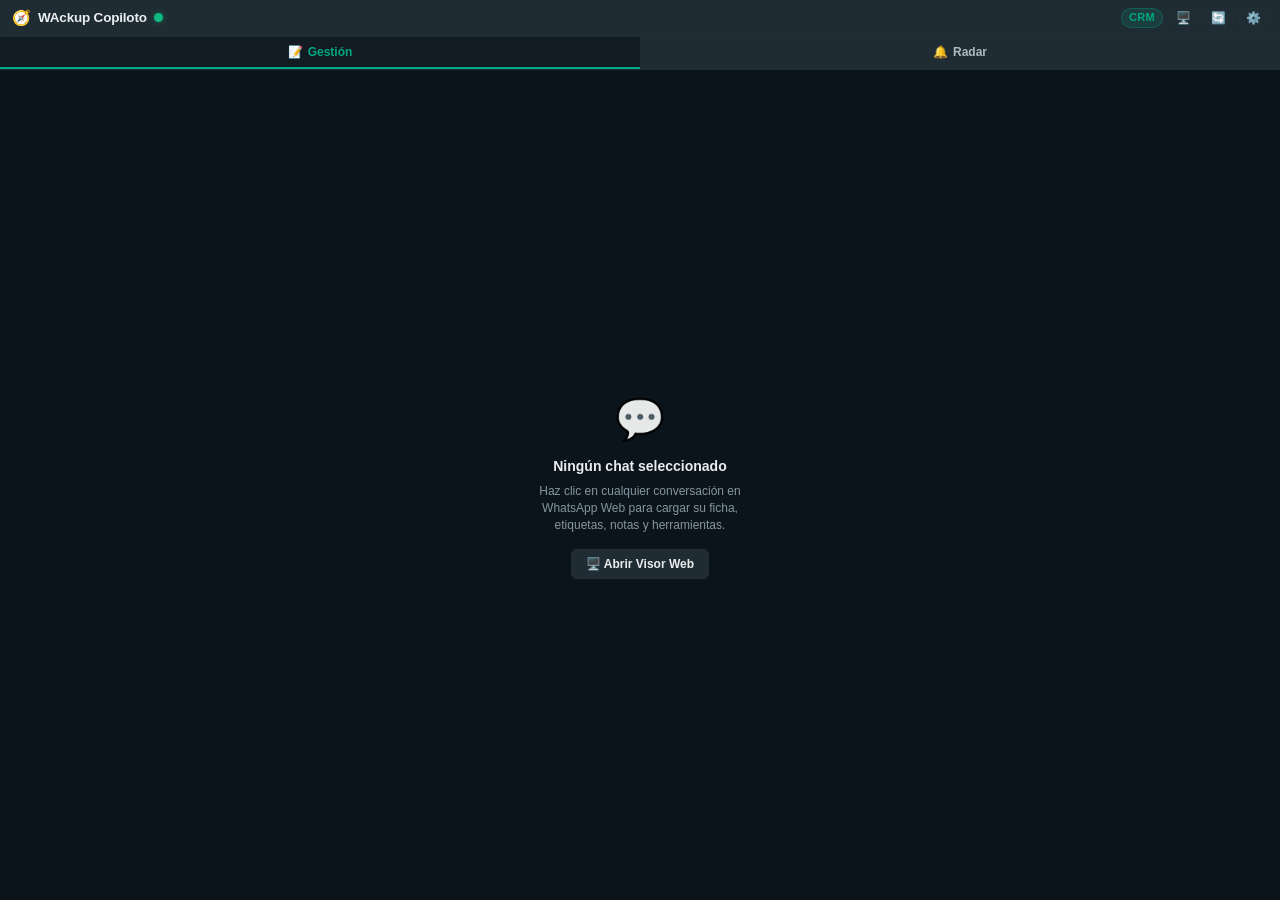
<file: extension/sidepanel/sidepanel.html>
<!DOCTYPE html>
<html lang="es">
<head>
  <meta charset="utf-8">
  <meta name="viewport" content="width=device-width, initial-scale=1.0">
  <title>WAckup Copiloto</title>
  <link rel="stylesheet" href="sidepanel.css">
</head>
<body>
  <!-- CABECERA FIJA SUPERIOR COMPACTA -->
  <header class="app-header">
    <div class="header-main-row">
      <div class="brand">
        <span class="brand-icon">🧭</span>
        <span class="brand-title">WAckup Copiloto</span>
        <span id="header-status-dot" class="status-dot ready" title="Estado: Conectando..."></span>
      </div>
      <div class="header-actions">
        <span id="profile-badge" class="badge-profile copilot-mini-pill" title="Perfil activo (configurable desde el Panel de Control en el Visor Web)" style="cursor: default;">CRM</span>
        <button id="btn-open-viewer" class="btn-icon" title="Abrir Visor Web WAckup en el navegador">🖥️</button>
        <button id="btn-update-ext" class="btn-icon btn-update" style="display:none;" title="Actualizar extensión">🔄 Actualizar</button>
        <button id="btn-sync-recent" class="btn-icon" title="Sincronizar novedades (Shift+clic: historial completo)">🔄</button>
        <button id="btn-toggle-settings" class="btn-icon" title="Configuración del Servidor">⚙️</button>
      </div>
    </div>
  </header>

  <!-- PANEL FLOTANTE DE CONFIGURACIÓN DEL SERVIDOR -->
  <div id="settings-backdrop" class="settings-backdrop" style="display:none;"></div>
  <div id="settings-panel" class="settings-drawer" style="display:none;">
    <div class="settings-drawer-header">
      <span class="settings-drawer-title">⚙️ Configuración del Servidor</span>
      <button id="btn-close-settings" class="btn-close-settings" title="Cerrar">✕</button>
    </div>
    <div class="settings-drawer-body">
      <!-- PASO 1: CONEXIÓN AL SERVIDOR Y PIN -->
      <div class="form-group mb-2">
        <label for="cfg-server-url">URL del Servidor (Local o IP LAN):</label>
        <input type="text" id="cfg-server-url" class="form-control" placeholder="http://127.0.0.1:8080">
      </div>
      <div class="form-group mb-2">
        <label for="cfg-office-pin">PIN de Oficina (para Modo LAN):</label>
        <input type="password" id="cfg-office-pin" class="form-control" placeholder="PIN de 6 dígitos">
      </div>
      <div class="form-group mb-2">
        <button type="button" id="btn-check-server" class="btn-secondary full-width" style="padding: 6px 12px; font-size: 12.5px;">
          🔌 Conectar y Cargar Operadores
        </button>
      </div>
      <div id="cfg-feedback" class="status-hint mt-1 text-center" style="display:none;"></div>

      <!-- PASO 2: ASIGNACIÓN DE OPERADOR (visible sólo tras conectar con éxito) -->
      <div id="cfg-operator-section" class="form-group mb-2" style="display: none;">
        <label for="cfg-operator-select">Operador de esta PC:</label>
        <select id="cfg-operator-select" class="form-control">
          <option value="">-- Selecciona tu nombre --</option>
        </select>
        <div id="cfg-operator-status-box" class="cfg-status-box mt-1" style="display: none;">
          <div id="cfg-operator-status-msg" class="cfg-status-msg"></div>
          <button type="button" id="btn-kick-operator" class="btn-link-action" style="display: none;">
            ⚠️ Liberar sesión anterior de este operador
          </button>
        </div>
        <button id="btn-save-cfg" class="btn-primary full-width" disabled style="display: none; margin-top: 8px;">
          💾 Guardar y Conectar
        </button>
      </div>

      <!-- HERRAMIENTAS ADICIONALES (visible sólo si la conexión ya está guardada y activa) -->
      <div id="cfg-extra-tools" class="settings-actions mt-2" style="display: none; border-top: 1px solid var(--border); padding-top: 10px;">
        <button type="button" id="btn-open-viewer-cfg" class="btn-secondary full-width">🖥️ Abrir Visor Web</button>
        <button id="btn-sync-all-full" class="btn-secondary full-width" style="margin-top: 6px;">📥 Sincronizar Historial Completo</button>
      </div>
    </div>
  </div>

  <!-- VISTA DE NUEVA CUENTA DETECTADA (CONFIRMACIÓN DE PERFIL) -->
  <div id="view-account-prompt" class="backup-only-view" style="display: none;">
    <div class="backup-card">
      <div class="backup-icon">🆕</div>
      <h3>Nueva cuenta detectada</h3>
      <div id="prompt-account-label" class="account-pill">Cuenta de WhatsApp</div>
      <p>Se detectó una cuenta de WhatsApp Web que aún no tiene un perfil de backup en WAckup. ¿Deseas crear un perfil de backup nuevo para esta cuenta?</p>
      <div class="account-decision-actions">
        <button type="button" id="btn-create-account-profile" class="btn-primary full-width">✅ Sí, crear perfil y comenzar copia</button>
        <button type="button" id="btn-decline-account-profile" class="btn-secondary full-width">✕ No, no hacer copia de esta cuenta</button>
      </div>
    </div>
  </div>

  <!-- VISTA CUANDO EL USUARIO ELIGIÓ NO HACER COPIA DE ESTA CUENTA -->
  <div id="view-account-declined" class="backup-only-view" style="display: none;">
    <div class="backup-card">
      <div class="backup-icon">⏸️</div>
      <h3>No se está haciendo copia de esta cuenta</h3>
      <div id="declined-account-label" class="account-pill">Cuenta de WhatsApp</div>
      <p>Elegiste no respaldar esta cuenta de WhatsApp Web. Ningún mensaje ni contacto se está guardando localmente.</p>
      <div class="account-decision-actions">
        <button type="button" id="btn-start-account-backup" class="btn-primary full-width">▶️ Comenzar a realizar copia</button>
      </div>
    </div>
  </div>

  <!-- VISTA EN CASO DE MODO SOLO RESPALDO -->
  <div id="view-backup-only" class="backup-only-view" style="display: none;">
    <div class="backup-card">
      <div class="backup-icon">🛡️</div>
      <h3>Modo Solo Respaldo</h3>
      <p>Este espacio de trabajo está configurado en modo pasivo de solo respaldo. Los mensajes y contactos se sincronizan continuamente en tu base de datos SQLite local sin herramientas CRM activas.</p>
      <div class="backup-actions">
        <button id="btn-backup-manual" class="btn-primary">Sincronizar Ahora</button>
      </div>
    </div>
  </div>

  <!-- VISTA PRINCIPAL CON PESTAÑAS (CRM) -->
  <main id="view-crm" class="crm-view">
    <!-- PESTAÑAS SUPERIORES FIJAS -->
    <nav class="nav-tabs">
      <button class="tab-btn active" data-tab="tab-management">
        <span>📝</span> Gestión
      </button>
      <button class="tab-btn" data-tab="tab-radar">
        <span>🔔</span> Radar <span id="radar-count-badge" class="tab-badge" style="display:none;">0</span>
      </button>
    </nav>

    <!-- CONTENEDOR DE PESTAÑAS -->
    <div id="tabs-container" class="tabs-content">
      
      <!-- PESTAÑA 1: GESTIÓN -->
      <section id="tab-management" class="tab-pane active">
        <!-- AVISO DE CHAT NO SELECCIONADO -->
        <div id="no-chat-notice" class="empty-notice" style="display:flex;">
          <div class="notice-icon">💬</div>
          <div class="notice-title">Ningún chat seleccionado</div>
          <div class="notice-desc">Haz clic en cualquier conversación en WhatsApp Web para cargar su ficha, etiquetas, notas y herramientas.</div>
          <div style="margin-top: 14px;">
            <button type="button" id="btn-open-viewer-empty" class="btn-secondary" style="font-size: 12px; padding: 7px 14px;">
              🖥️ Abrir Visor Web
            </button>
          </div>
        </div>

        <div id="management-chat-content" class="management-chat-content" style="display:none;">
        <!-- Alerta de Semáforo Anti-Colisión -->
        <div id="presence-banner" class="presence-alert" style="display:none;">
          <span>👁️</span> <span id="presence-text"><b>Ana</b> está viendo este chat ahora</span>
        </div>

        <!-- Aviso de Contacto Excluido del Radar (solo visible si está ignorado) -->
        <div id="radar-ignored-banner" class="radar-ignored-banner" style="display:none;">
          <span>🔕 Excluido del Radar</span>
          <button id="btn-reactivate-radar" class="btn-reactivate-radar" type="button" title="Volver a incluir este contacto en el Radar">Reactivar</button>
        </div>

        <!-- Tarjeta de Contacto Activo (Diseño Compacto con Etiquetas en Línea) -->
        <div class="contact-header-card">
          <div class="contact-row-top">
            <span id="contact-type-icon" class="contact-type-icon" title="Contacto">👤</span>
            <div id="contact-name" class="contact-title" title="Nombre del contacto">Cargando contacto...</div>
            <button id="btn-take-case" class="btn-res-action btn-take-case" type="button" title="Tomar este caso para mí" style="display:none; margin-left: auto; padding: 2px 7px; font-size: 11px;">🙋‍♂️ Tomar</button>
            <button id="btn-toggle-chat-search" class="btn-res-action" type="button" title="Buscar en este chat" style="padding: 2px 7px; font-size: 11px;">🔍</button>
            <button id="btn-open-viewer-chat" class="btn-res-action" type="button" title="Ver esta conversación completa en el Visor Web" style="padding: 2px 7px; font-size: 11px;">↗ Visor</button>
            <span id="contact-sla" class="sla-badge" style="display:none;" title="Tiempo promedio de respuesta (SLA)">-</span>
          </div>
          <div class="contact-row-bottom">
            <button id="contact-phone" class="contact-phone-btn" type="button" title="Clic para copiar teléfono">
              <span id="contact-phone-text">--</span>
              <span class="copy-icon">📋</span>
            </button>
            <div class="assigned-wrapper" title="Operador asignado">
              <label for="select-assigned-to" class="assigned-label">👤</label>
              <select id="select-assigned-to" class="select-sm">
                <option value="">Sin asignar</option>
              </select>
            </div>
          </div>
          <div class="contact-tags-row" style="margin-top: 8px; display: flex; align-items: center; gap: 6px; flex-wrap: wrap;">
            <span style="font-size: 11px; font-weight: 600; color: var(--text-muted);">🏷️</span>
            <div id="tags-list" class="tags-container" style="display: inline-flex; gap: 4px; flex-wrap: wrap; align-items: center;">
              <span class="empty-subtext">Sin etiquetas</span>
            </div>
            <button id="btn-add-tag" class="btn-res-action" type="button" style="font-size: 11px; padding: 1px 6px;">+ Etiqueta</button>
          </div>
          <div id="ficha-radar-actions" class="ficha-radar-actions" style="display: none;">
            <button id="btn-ficha-radar-dismiss" class="btn-ficha-radar" type="button" title="Quitar del Radar (No requiere respuesta)">✓ No req. resp.</button>
            <button id="btn-ficha-radar-ignore" class="btn-ficha-radar subtle" type="button" title="Excluir permanentemente este contacto del Radar (Personal / Proveedor)">🔕 Silenciar Radar</button>
            <span id="ficha-radar-locked" class="ficha-radar-locked" style="display: none;">🔒 Asignado a otro operador</span>
          </div>
        </div>

        <!-- Módulo de Soporte / Tickets (condicional) -->
        <div id="sec-support-ticket" class="section-card">
          <div class="card-title">🎧 Estado de Ticket</div>
          <div class="copilot-pill-group ticket-status-group">
            <button class="copilot-pill-btn btn-ticket" data-status="open" type="button">🟢 Abierto</button>
            <button class="copilot-pill-btn btn-ticket" data-status="pending" type="button">🟡 En Espera</button>
            <button class="copilot-pill-btn btn-ticket" data-status="resolved" type="button">⚪ Resuelto</button>
            <button class="copilot-pill-btn btn-ticket" data-status="none" title="Limpiar estado" type="button">✕</button>
          </div>
          <div style="margin-top: 8px; font-size: 11px; font-weight: 600; color: var(--text-muted); text-transform: uppercase;">Prioridad de Atención</div>
          <div class="copilot-pill-group ticket-priority-group" style="margin-top: 4px;">
            <button class="copilot-pill-btn btn-ticket-priority" data-priority="0" type="button">Normal</button>
            <button class="copilot-pill-btn btn-ticket-priority" data-priority="1" type="button">🟠 Alta</button>
            <button class="copilot-pill-btn btn-ticket-priority" data-priority="2" type="button">🔥 Urgente</button>
          </div>
          <div style="margin-top: 10px; font-size: 11px; font-weight: 600; color: var(--text-muted); text-transform: uppercase;">⏰ Recordatorio de seguimiento</div>
          <div style="display: flex; gap: 6px; align-items: center; margin-top: 4px; flex-wrap: wrap;">
            <button type="button" class="copilot-mini-pill" id="btn-quick-followup-tomorrow">Mañana</button>
            <button type="button" class="copilot-mini-pill" id="btn-quick-followup-3d">+3 días</button>
            <button type="button" class="copilot-mini-pill" id="btn-quick-followup-clear">Limpiar</button>
            <input type="date" id="input-ticket-followup" class="form-control" style="font-size: 11px; padding: 3px 6px; width: auto; flex: 1; min-width: 110px;">
          </div>
        </div>

        <!-- Módulo de Ventas / Embudo Comercial (condicional) -->
        <div id="sec-sales-pipeline" class="section-card">
          <div class="card-title">💼 Embudo Comercial</div>
          <div class="copilot-pill-group" id="sales-stage-pill-group">
            <button type="button" class="copilot-pill-btn btn-sales-stage" data-stage="lead">🎯 Lead</button>
            <button type="button" class="copilot-pill-btn btn-sales-stage" data-stage="quoted">💬 Cotiz.</button>
            <button type="button" class="copilot-pill-btn btn-sales-stage" data-stage="won">🟢 Ganada</button>
            <button type="button" class="copilot-pill-btn btn-sales-stage" data-stage="lost">🔴 Perdida</button>
            <button type="button" class="copilot-pill-btn btn-sales-stage" data-stage="none" title="Limpiar etapa">✕</button>
          </div>
          <select id="select-sales-stage" class="form-control" style="display: none;">
            <option value="none">Sin Etapa Comercial</option>
            <option value="lead">Lead</option>
            <option value="contactado">En Conversación</option>
            <option value="quoted">Presupuesto Enviado</option>
            <option value="negociacion">En Negociación</option>
            <option value="won">Venta Concretada</option>
            <option value="lost">Descartado</option>
          </select>
          <div class="copilot-inputs-row">
            <div class="copilot-field">
              <label for="input-deal-value">Valor Est. ($)</label>
              <input type="number" id="input-deal-value" class="form-control" placeholder="0.00" min="0" step="any">
            </div>
            <div class="copilot-field">
              <label for="input-followup-date">Seguimiento</label>
              <input type="date" id="input-followup-date" class="form-control">
            </div>
          </div>
        </div>

        <!-- Plantillas de Respuesta Rápida (Subida para visibilidad inmediata) -->
        <div class="section-card" id="sec-quick-templates">
          <div class="section-title-row">
            <span class="card-title">⚡ Respuestas Rápidas</span>
            <span class="hint-pill" title="Atajos de teclado Alt+1 a Alt+5 copian las primeras 5 plantillas">Alt+1..5</span>
          </div>
          <input type="text" id="input-filter-templates" class="form-control mb-2" placeholder="Filtrar plantilla o /atajo...">
          <div id="templates-list" class="templates-list">
            <!-- Plantillas dinámicas -->
          </div>
        </div>

        <!-- Notas Privadas y Bitácora de Equipo -->
        <div class="section-card" id="sec-contact-notes">
          <div class="section-title-row">
            <span class="card-title">🔒 Nota Fijada (Resumen)</span>
            <span id="notes-status" class="status-hint">Guardado ✓</span>
          </div>
          <textarea id="contact-notes" class="copilot-textarea" placeholder="Notas permanentes sobre este contacto..." rows="3"></textarea>

          <div class="notes-log-section">
            <div class="log-title">📋 Bitácora de Equipo (Hilo Rápido)</div>
            <input type="text" id="input-new-note-log" class="form-control mb-1" placeholder="Agregar nota de seguimiento... Enter">
            <div id="notes-log-list" class="notes-log-container">
              <!-- Hilo de notas -->
            </div>
          </div>
        </div>

        <!-- Búsqueda FTS5 en la Conversación (Colapsable mediante botón 🔍) -->
        <div id="sec-chat-search" class="section-card" style="display:none;">
          <div class="section-title-row">
            <span class="card-title">🔍 Buscar en este Chat</span>
            <button type="button" class="btn-card-action" onclick="document.getElementById('sec-chat-search').style.display='none'; document.getElementById('btn-toggle-chat-search').classList.remove('active');">Cerrar</button>
          </div>
          <div class="search-input-group">
            <div class="search-field-wrapper">
              <input type="text" id="input-search-chat" class="form-control" placeholder="Buscar mensajes en este chat...">
              <button id="btn-search-clear" class="btn-search-clear" title="Limpiar búsqueda" type="button" style="display:none;">✕</button>
            </div>
            <button id="btn-search-chat" class="btn-search-exec" title="Buscar mensajes [Enter]" type="button">
              <span>🔍</span>
              <span class="btn-search-exec-text">Buscar</span>
            </button>
          </div>
          <div id="search-nav-bar" class="search-nav-bar" style="display: none;">
            <div class="search-nav-info">
              <span class="search-nav-icon">🎯</span>
              <span id="search-nav-count" class="search-nav-count">0 de 0</span>
            </div>
            <div class="search-nav-actions">
              <span id="search-nav-hint" class="search-nav-hint">Shift+Enter / Enter</span>
              <div class="search-nav-btn-group">
                <button id="btn-search-prev" class="btn-nav-search" title="Coincidencia anterior [Shift+Enter]" disabled type="button">▲</button>
                <button id="btn-search-next" class="btn-nav-search" title="Coincidencia siguiente [Enter]" disabled type="button">▼</button>
              </div>
            </div>
          </div>
          <div id="chat-search-results" class="search-results-list"></div>
        </div>
        </div>
      </section>



      <!-- PESTAÑA 3: RADAR -->
      <section id="tab-radar" class="tab-pane">
        <!-- Selector de Filtro de Radar -->
        <div class="radar-toggle-bar">
          <button id="btn-radar-unanswered" class="btn-filter active">
            Pendientes (<span id="count-unanswered">0</span>)
          </button>
          <button id="btn-radar-sales" class="btn-filter">
            Seguimientos (<span id="count-sales">0</span>)
          </button>
          <button id="btn-radar-sort" class="btn-radar-sort" type="button" title="Orden: más antiguos primero (clic para ver más recientes arriba)">
            ⬆️ Antiguos
          </button>
        </div>

        <div id="radar-assign-filter-bar" class="radar-assign-filter">
          <button class="btn-assign-filter active" data-assign="all">Todos</button>
          <button class="btn-assign-filter" data-assign="mine">Mis chats</button>
          <button class="btn-assign-filter" data-assign="unassigned">Sin asignar</button>
        </div>

        <div id="radar-bulk-bar" class="radar-bulk-bar" style="display:none;">
          <button id="btn-radar-bulk-24h" class="btn-radar-bulk" type="button" title="Descartar pendientes con más de 24h (omite chats de otros operadores)">✓ Limpiar &gt;24h</button>
          <button id="btn-radar-bulk-all" class="btn-radar-bulk primary" type="button" title="Marcar todos los pendientes visibles como al día (omite chats de otros operadores)">✓ Todo al día</button>
        </div>

        <!-- Lista de Contactos de Radar -->
        <div id="radar-items-container" class="radar-list">
          <div class="empty-subtext">Cargando radar...</div>
        </div>
      </section>

    </div>
  </main>

  <!-- TOAST DE NOTIFICACIÓN RÁPIDA -->
  <div id="toast-notification" class="toast-popup" style="display:none;"></div>

  <!-- MODAL DIÁLOGO ELEGANTE (PROMPT / CONFIRM / ALERT) -->
  <div id="sp-modal-overlay" class="sp-modal-overlay" style="display:none;">
    <div class="sp-modal-card">
      <div class="sp-modal-header">
        <span id="sp-modal-title" class="sp-modal-title">Título</span>
        <button id="sp-modal-close" class="btn-close-settings" title="Cerrar">✕</button>
      </div>
      <div class="sp-modal-body">
        <p id="sp-modal-message" class="sp-modal-msg"></p>
        <div id="sp-modal-input-group" class="form-group mb-2" style="display:none;">
          <input type="text" id="sp-modal-input" class="form-control" autocomplete="off">
        </div>
        <div id="sp-modal-tag-picker" class="sp-tag-picker" style="display:none;">
          <div class="sp-tag-picker-label">Etiquetas existentes (clic para elegir):</div>
          <div id="sp-modal-tag-list" class="sp-tag-picker-list"></div>
          <button type="button" id="sp-modal-tag-create" class="sp-tag-create-btn" style="display:none;"></button>
        </div>
        <div id="sp-modal-error" class="sp-modal-error" style="display:none;"></div>
      </div>
      <div class="sp-modal-actions">
        <button type="button" id="sp-modal-cancel" class="btn-secondary">Cancelar</button>
        <button type="button" id="sp-modal-confirm" class="btn-primary">Aceptar</button>
      </div>
    </div>
  </div>

  <script src="sidepanel.js"></script>
</body>
</html>
</file>
<file: extension/sidepanel/sidepanel.css>
/* WAckup Copiloto Sidepanel Styles - Unified with Viewer Copilot */
:root {
  color-scheme: dark;
  --bg-main: #0b141a;
  --bg-card: #111b21;
  --bg-card-hover: #202c33;
  --bg-header: #202c33;
  --bg-input: #202c33;
  --bg-surface: #111b21;
  --border: #222d34;
  --border-strong: #2a3942;
  --border-focus: #00a884;
  --text-main: #e9edef;
  --text-primary: #e9edef;
  --text-secondary: #aebac1;
  --text-muted: #8696a0;
  --text-dim: #8696a0;
  --primary: #00a884;
  --primary-hover: #02906f;
  --accent: #00a884;
  --accent-hover: #02906f;
  --success: #10b981;
  --warning: #f59e0b;
  --danger: #ef4444;
  --font-family: -apple-system, BlinkMacSystemFont, "Segoe UI", Roboto, Helvetica, Arial, sans-serif;
}

* {
  box-sizing: border-box;
  margin: 0;
  padding: 0;
}

body {
  font-family: var(--font-family);
  background-color: var(--bg-main);
  color: var(--text-main);
  font-size: 13px;
  line-height: 1.4;
  width: 100vw;
  height: 100vh;
  display: flex;
  flex-direction: column;
  overflow: hidden;
  user-select: none;
}

/* Scrollbars modernos estilo WhatsApp */
::-webkit-scrollbar {
  width: 6px;
  height: 6px;
}
::-webkit-scrollbar-track {
  background: transparent;
}
::-webkit-scrollbar-thumb {
  background: rgba(134, 150, 160, 0.3);
  border-radius: 3px;
}
::-webkit-scrollbar-thumb:hover {
  background: rgba(134, 150, 160, 0.5);
}

/* =========================================================================
   CABECERA FIJA SUPERIOR (COMPACTA)
   ========================================================================= */
.app-header {
  flex-shrink: 0;
  background-color: var(--bg-header);
  border-bottom: 1px solid var(--border);
  padding: 8px 12px;
}

.header-main-row,
.header-top-row {
  display: flex;
  justify-content: space-between;
  align-items: center;
  gap: 8px;
}

.brand {
  display: flex;
  align-items: center;
  gap: 7px;
}

.brand-icon {
  font-size: 15px;
  line-height: 1;
}

.brand-title {
  font-size: 13.5px;
  font-weight: 700;
  color: var(--text-primary);
  letter-spacing: -0.2px;
  user-select: none;
}

.status-dot {
  width: 9px;
  height: 9px;
  border-radius: 50%;
  background-color: var(--text-dim);
  display: inline-block;
  cursor: pointer;
  flex-shrink: 0;
  transition: transform 0.2s, box-shadow 0.25s, background-color 0.25s;
}

.status-dot:hover {
  transform: scale(1.35);
}

/* Verde: Al día, sincronizado o listo */
.status-dot.synced,
.status-dot.ready {
  background-color: #10b981;
  box-shadow: 0 0 6px rgba(16, 185, 129, 0.45);
}

/* Amarillo / Ámbar: Sincronizando o esperando conexión/chat */
.status-dot.syncing,
.status-dot.waiting,
.status-dot.connecting,
.status-dot.unconfirmed {
  background-color: #f59e0b;
  box-shadow: 0 0 6px rgba(245, 158, 11, 0.5);
  animation: pulse-dot 1.2s infinite;
}

/* Rojo: Error de sincronización o servidor desconectado */
.status-dot.error,
.status-dot.offline {
  background-color: #ef4444;
  box-shadow: 0 0 6px rgba(239, 68, 68, 0.5);
}

/* Gris: Cuenta sin copia de seguridad */
.status-dot.declined {
  background-color: #64748b;
  box-shadow: none;
}

@keyframes pulse-dot {
  0% { transform: scale(0.9); opacity: 0.8; }
  50% { transform: scale(1.2); opacity: 1; }
  100% { transform: scale(0.9); opacity: 0.8; }
}

.header-actions {
  display: flex;
  align-items: center;
  gap: 6px;
}

.badge-profile,
.copilot-mini-pill {
  font-size: 11px;
  font-weight: 600;
  padding: 1px 7px;
  border-radius: 10px;
  background: rgba(0, 168, 132, 0.15);
  color: var(--accent);
  border: 1px solid rgba(0, 168, 132, 0.3);
  text-transform: uppercase;
  cursor: pointer;
  user-select: none;
  transition: all 0.2s ease;
  letter-spacing: 0.3px;
  line-height: 1.4;
}

.badge-profile:hover,
.copilot-mini-pill:hover {
  background: rgba(0, 168, 132, 0.28);
  border-color: var(--accent);
}

.btn-icon {
  background: var(--bg-input);
  border: 1px solid var(--border);
  color: var(--text-secondary);
  border-radius: 6px;
  padding: 3px 6px;
  font-size: 12px;
  cursor: pointer;
  transition: all 0.15s;
  display: inline-flex;
  align-items: center;
  justify-content: center;
  line-height: 1;
}
.btn-icon:hover {
  background: var(--bg-card-hover);
  border-color: var(--border-strong);
  color: var(--text-primary);
}
.btn-icon.active {
  background: var(--bg-card-hover);
  border-color: var(--accent);
  color: var(--accent);
}

.btn-update {
  background: #b45309;
  border-color: #f59e0b;
  color: #fff;
  font-weight: 600;
  font-size: 11px;
}
.btn-update:hover {
  background: #d97706;
}

/* =========================================================================
   NAVEGACIÓN POR PESTAÑAS
   ========================================================================= */
.crm-view {
  flex: 1;
  display: flex;
  flex-direction: column;
  overflow: hidden;
}

.nav-tabs {
  flex-shrink: 0;
  display: flex;
  background: var(--bg-header);
  border-bottom: 1px solid var(--border);
}

.tab-btn {
  flex: 1;
  padding: 8px 4px;
  background: transparent;
  border: none;
  border-bottom: 2px solid transparent;
  color: var(--text-secondary);
  font-size: 12px;
  font-weight: 600;
  cursor: pointer;
  display: flex;
  align-items: center;
  justify-content: center;
  gap: 5px;
  transition: all 0.15s;
}

.tab-btn:hover {
  color: var(--text-primary);
  background: var(--bg-card-hover);
}

.tab-btn.active {
  color: var(--accent);
  border-bottom-color: var(--accent);
  background: var(--bg-card);
  font-weight: 700;
}

.tab-badge {
  background: var(--danger);
  color: #fff;
  font-size: 11px;
  padding: 1px 5px;
  border-radius: 10px;
  margin-left: 2px;
}

/* =========================================================================
   CONTENEDOR DE PESTAÑAS (SCROLL)
   ========================================================================= */
.tabs-content {
  flex: 1;
  overflow-y: auto;
  padding: 10px;
  display: flex;
  flex-direction: column;
}

.tab-pane {
  display: none;
  flex-direction: column;
  gap: 10px;
  flex-shrink: 0;
}
.tab-pane.active {
  display: flex;
}

#tab-management.active {
  min-height: 100%;
}

.management-chat-content {
  display: flex;
  flex-direction: column;
  gap: 10px;
}

#tab-radar.active {
  flex: 1;
  min-height: 0;
  display: flex;
  flex-direction: column;
  overflow: hidden;
}

/* =========================================================================
   TARJETAS Y SECCIONES
   ========================================================================= */
.section-card {
  background: var(--bg-card);
  border: 1px solid var(--border);
  border-radius: 10px;
  padding: 10px 12px;
  display: flex;
  flex-direction: column;
  gap: 6px;
}

.section-title-row {
  display: flex;
  justify-content: space-between;
  align-items: center;
  margin-bottom: 2px;
}

.card-title {
  font-size: 11px;
  font-weight: 700;
  color: var(--text-secondary);
  text-transform: uppercase;
  letter-spacing: 0.3px;
  margin-bottom: 0;
}

.status-hint {
  font-size: 11px;
  color: #10b981;
  font-weight: 600;
}

.hint-pill {
  font-size: 11px;
  color: var(--text-muted);
  background: rgba(255, 255, 255, 0.05);
  padding: 2px 6px;
  border-radius: 4px;
}

.empty-subtext {
  font-size: 11.5px;
  color: var(--text-muted);
  font-style: italic;
  padding: 4px 0;
}

/* =========================================================================
   TARJETA DE CONTACTO ACTIVO (COMPACTA)
   ========================================================================= */
.contact-header-card {
  background: var(--bg-card);
  border: 1px solid var(--border);
  border-radius: 10px;
  padding: 10px 12px;
  display: flex;
  flex-direction: column;
  gap: 6px;
}

.contact-row-top {
  display: flex;
  justify-content: space-between;
  align-items: center;
  gap: 6px;
  min-height: 20px;
}

.contact-type-icon {
  font-size: 13.5px;
  line-height: 1;
  flex-shrink: 0;
  user-select: none;
}

.contact-title {
  font-size: 13.5px;
  font-weight: 700;
  color: var(--text-primary);
  overflow: hidden;
  text-overflow: ellipsis;
  white-space: nowrap;
  flex: 1;
  min-width: 0;
}

.sla-badge {
  font-size: 10.5px;
  font-weight: 600;
  background: rgba(0, 168, 132, 0.15);
  border: 1px solid rgba(0, 168, 132, 0.3);
  color: var(--accent);
  padding: 1px 7px;
  border-radius: 10px;
  white-space: nowrap;
  flex-shrink: 0;
  cursor: help;
  line-height: 1.4;
}

.contact-row-bottom {
  display: flex;
  justify-content: space-between;
  align-items: center;
  gap: 8px;
}

.contact-phone-btn {
  display: inline-flex;
  align-items: center;
  gap: 5px;
  font-size: 11.5px;
  font-weight: 600;
  color: var(--accent);
  background: var(--bg-input);
  border: 1px solid var(--border);
  border-radius: 6px;
  padding: 2px 8px;
  cursor: pointer;
  user-select: none;
  transition: all 0.15s ease;
  line-height: 1.3;
}

.contact-phone-btn:hover {
  background: var(--bg-card-hover);
  border-color: var(--accent);
  color: var(--accent);
}

.contact-phone-btn:active {
  transform: scale(0.96);
}

.contact-phone-btn .copy-icon {
  font-size: 11px;
  opacity: 0.75;
}

.contact-phone-btn.copied {
  background: rgba(16, 185, 129, 0.2);
  border-color: #10b981;
  color: #a7f3d0;
}

.contact-phone-btn.is-group {
  color: #c084fc;
  border-color: var(--border-strong);
  background: rgba(192, 132, 252, 0.12);
}

.contact-phone-btn.is-group:hover {
  background: rgba(192, 132, 252, 0.2);
  border-color: #c084fc;
  color: #e9d5ff;
}

.contact-phone-btn.is-newsletter {
  color: #f59e0b;
  border-color: var(--border-strong);
  background: rgba(245, 158, 11, 0.12);
}

.contact-phone-btn.is-newsletter:hover {
  background: rgba(245, 158, 11, 0.22);
  border-color: #fbbf24;
  color: #fef3c7;
}

.assigned-wrapper {
  display: inline-flex;
  align-items: center;
  gap: 4px;
  flex-shrink: 0;
  max-width: 145px;
}

.assigned-label {
  font-size: 11px;
  color: var(--text-muted);
  cursor: pointer;
}

/* =========================================================================
   ETIQUETAS
   ========================================================================= */
.tags-container {
  display: flex;
  flex-wrap: wrap;
  gap: 5px;
  min-height: 24px;
  align-items: center;
}

.tag-pill {
  display: inline-flex;
  align-items: center;
  gap: 4px;
  padding: 2px 8px;
  background: rgba(0, 168, 132, 0.12);
  color: var(--accent);
  border: 1px solid rgba(0, 168, 132, 0.3);
  border-radius: 12px;
  font-size: 11px;
  font-weight: 600;
}

.tag-remove {
  cursor: pointer;
  opacity: 0.6;
  font-size: 13px;
  line-height: 1;
}
.tag-remove:hover {
  opacity: 1;
  color: var(--danger);
}

.btn-card-action {
  background: transparent;
  border: 1px solid var(--border);
  color: var(--accent);
  border-radius: 6px;
  padding: 2px 8px;
  font-size: 11px;
  font-weight: 600;
  cursor: pointer;
  transition: all 0.15s ease;
}
.btn-card-action:hover {
  background: var(--bg-card-hover);
  border-color: var(--accent);
  color: var(--accent);
}

/* =========================================================================
   GRUPOS DE BOTONES EN PÍLDORA (TICKETS Y EMBUDO COMERCIAL)
   ========================================================================= */
.copilot-pill-group {
  display: flex;
  gap: 4px;
  flex-wrap: wrap;
  margin-top: 3px;
}

.copilot-pill-btn {
  background: var(--bg-input);
  border: 1px solid var(--border);
  border-radius: 12px;
  padding: 4px 8px;
  font-size: 11px;
  font-weight: 600;
  color: var(--text-primary);
  cursor: pointer;
  transition: all 0.15s ease;
  white-space: nowrap;
}
.copilot-pill-btn:hover {
  border-color: var(--accent);
  color: var(--accent);
}
.copilot-pill-btn.active {
  background: var(--accent) !important;
  color: #ffffff !important;
  border-color: var(--accent) !important;
}

.ticket-status-group {
  display: flex;
  gap: 4px;
  margin-top: 4px;
}

.btn-ticket {
  flex: 1;
  min-width: 0;
  text-align: center;
}

.copilot-inputs-row {
  display: flex;
  gap: 8px;
  margin-top: 6px;
}

.copilot-field {
  flex: 1;
  display: flex;
  flex-direction: column;
  gap: 3px;
}

.copilot-field label,
.form-group label,
label {
  font-size: 11px;
  font-weight: 600;
  color: var(--text-muted);
  text-transform: uppercase;
  letter-spacing: 0.2px;
}

.copilot-field input,
.form-control {
  background: var(--bg-input);
  border: 1px solid var(--border);
  color: var(--text-primary);
  border-radius: 6px;
  padding: 6px 8px;
  font-size: 12px;
  outline: none;
  transition: border-color 0.15s, box-shadow 0.15s;
  width: 100%;
}
.copilot-field input:focus,
.form-control:focus {
  border-color: var(--accent);
  box-shadow: 0 0 0 1px var(--accent);
}

.form-group {
  display: flex;
  flex-direction: column;
  gap: 4px;
}
.form-group.full-width { width: 100%; }
.form-group.half-width { width: calc(50% - 4px); }

/* =========================================================================
   NOTAS PRIVADAS
   ========================================================================= */
.copilot-textarea,
.notes-textarea {
  width: 100%;
  background: var(--bg-input);
  border: 1px solid var(--border);
  border-radius: 6px;
  padding: 8px;
  font-size: 12px;
  line-height: 1.4;
  color: var(--text-primary);
  outline: none;
  resize: vertical;
  min-height: 65px;
  font-family: inherit;
  transition: border-color 0.15s, box-shadow 0.15s;
}
.copilot-textarea:focus,
.notes-textarea:focus {
  border-color: var(--accent);
  box-shadow: 0 0 0 1px var(--accent);
}

/* =========================================================================
   PLANTILLAS RÁPIDAS
   ========================================================================= */
.templates-list {
  display: flex;
  flex-direction: column;
  gap: 4px;
  max-height: 200px;
  overflow-y: auto;
}

.copilot-template-btn {
  display: flex;
  align-items: center;
  justify-content: space-between;
  gap: 6px;
  padding: 6px 10px;
  background: var(--bg-input);
  border: 1px solid var(--border);
  border-radius: 6px;
  font-size: 11.5px;
  cursor: pointer;
  color: var(--text-primary);
  text-align: left;
  transition: all 0.15s;
  width: 100%;
  margin-bottom: 2px;
}
.copilot-template-btn:hover {
  background: var(--bg-card-hover);
  border-color: var(--accent);
}

.tpl-btn-shortcut {
  font-family: monospace;
  font-weight: 700;
  color: var(--accent);
  flex-shrink: 0;
}

.tpl-btn-title {
  font-weight: 600;
  color: var(--text-primary);
  flex: 1;
  min-width: 0;
  overflow: hidden;
  text-overflow: ellipsis;
  white-space: nowrap;
}

.tpl-btn-copy {
  font-size: 11px;
  color: var(--text-muted);
  flex-shrink: 0;
}

.template-card {
  display: flex;
  align-items: center;
  justify-content: space-between;
  gap: 6px;
  padding: 6px 10px;
  background: var(--bg-input);
  border: 1px solid var(--border);
  border-radius: 6px;
  font-size: 11.5px;
  cursor: pointer;
  color: var(--text-primary);
  text-align: left;
  transition: all 0.15s;
  width: 100%;
}
.template-card:hover {
  background: var(--bg-card-hover);
  border-color: var(--accent);
}

.template-title {
  font-size: 11.5px;
  font-weight: 600;
  color: var(--text-primary);
}

.template-snippet {
  font-size: 11px;
  color: var(--text-muted);
  overflow: hidden;
  text-overflow: ellipsis;
  white-space: nowrap;
}

/* =========================================================================
   MÓDULO DE BÚSQUEDA FTS5 (PESTAÑA GESTIÓN)
   ========================================================================= */

.search-input-group {
  display: flex;
  align-items: center;
  gap: 6px;
  margin-top: 4px;
}

.search-field-wrapper {
  position: relative;
  display: flex;
  align-items: center;
  flex: 1;
  min-width: 0;
}

.search-field-wrapper .form-control {
  width: 100%;
  padding: 6px 26px 6px 10px;
  height: 30px;
  font-size: 12px;
  background: var(--bg-input);
  border: 1px solid var(--border);
  border-radius: 6px;
  color: var(--text-primary);
  transition: all 0.15s ease;
}

.search-field-wrapper .form-control:focus {
  border-color: var(--accent);
  box-shadow: 0 0 0 1px var(--accent);
}

.btn-search-clear {
  position: absolute;
  right: 6px;
  top: 50%;
  transform: translateY(-50%);
  width: 18px;
  height: 18px;
  border-radius: 50%;
  border: none;
  background: transparent;
  color: var(--text-muted);
  cursor: pointer;
  font-size: 11px;
  font-weight: 700;
  line-height: 1;
  display: none;
  align-items: center;
  justify-content: center;
  padding: 0;
  transition: all 0.15s;
}
.btn-search-clear:hover {
  background: var(--bg-card-hover);
  color: var(--text-primary);
}

.btn-search-exec {
  height: 30px;
  padding: 0 10px;
  font-size: 11px;
  font-weight: 600;
  display: inline-flex;
  align-items: center;
  justify-content: center;
  gap: 5px;
  background: var(--accent);
  border: 1px solid var(--accent);
  color: #fff;
  border-radius: 6px;
  cursor: pointer;
  transition: all 0.15s;
  flex-shrink: 0;
}
.btn-search-exec:hover {
  background: var(--accent-hover);
  border-color: var(--accent-hover);
}
.btn-search-exec:active {
  transform: translateY(1px);
}
.btn-search-exec-text {
  font-size: 11px;
  line-height: 1;
}

.search-nav-bar {
  display: flex;
  justify-content: space-between;
  align-items: center;
  margin-top: 6px;
  padding: 5px 8px;
  background: rgba(0, 168, 132, 0.10);
  border: 1px solid rgba(0, 168, 132, 0.25);
  border-radius: 6px;
  font-size: 11px;
  animation: fadeInNav 0.15s ease-out;
}

@keyframes fadeInNav {
  from { opacity: 0; transform: translateY(-3px); }
  to { opacity: 1; transform: translateY(0); }
}

.search-nav-info {
  display: flex;
  align-items: center;
  gap: 5px;
  min-width: 0;
}

.search-nav-icon {
  font-size: 11px;
}

.search-nav-count {
  font-weight: 700;
  color: var(--accent);
  font-size: 11px;
  white-space: nowrap;
}

.search-nav-actions {
  display: flex;
  align-items: center;
  gap: 6px;
  flex-shrink: 0;
}

.search-nav-hint {
  color: var(--text-muted);
  font-size: 11px;
}

.search-nav-btn-group {
  display: inline-flex;
  align-items: center;
  gap: 3px;
}

.btn-nav-search {
  width: 22px;
  min-width: 22px;
  height: 22px;
  padding: 0;
  font-size: 11px;
  font-weight: bold;
  display: inline-flex;
  align-items: center;
  justify-content: center;
  background: var(--bg-input);
  color: var(--text-primary);
  border: 1px solid var(--border);
  border-radius: 4px;
  cursor: pointer;
  transition: all 0.15s;
  flex-shrink: 0;
}
.btn-nav-search:hover:not(:disabled) {
  background: var(--accent);
  border-color: var(--accent);
  color: #fff;
}
.btn-nav-search:active:not(:disabled) {
  transform: translateY(1px);
}
.btn-nav-search:disabled {
  opacity: 0.35;
  cursor: not-allowed;
  background: var(--bg-card);
  border-color: var(--border);
}

.search-results-list {
  display: flex;
  flex-direction: column;
  gap: 6px;
  margin-top: 8px;
  max-height: 280px;
  overflow-y: auto;
}

.search-result-item {
  background: var(--bg-input);
  border: 1px solid var(--border);
  border-radius: 6px;
  padding: 7px 9px;
  font-size: 11px;
  transition: all 0.15s ease;
}
.search-result-item:hover {
  border-color: var(--accent);
}
.search-result-item.active-match {
  background: var(--bg-card-hover);
  border-color: var(--accent);
  box-shadow: 0 0 0 1px var(--accent);
}
.search-result-meta {
  display: flex;
  justify-content: space-between;
  color: var(--text-dim);
  margin-bottom: 3px;
}
.search-result-snippet {
  color: var(--text-main);
  white-space: pre-wrap;
  word-break: break-word;
  line-height: 1.35;
}
.search-result-snippet mark {
  background: #fbbf24;
  color: #000;
  padding: 0 2px;
  border-radius: 2px;
  font-weight: 600;
}
.search-result-actions {
  display: flex;
  gap: 6px;
  margin-top: 6px;
  padding-top: 5px;
  border-top: 1px solid rgba(51, 65, 85, 0.5);
  justify-content: flex-end;
}
.btn-res-action {
  background: transparent;
  border: 1px solid var(--border);
  color: var(--text-muted);
  border-radius: 4px;
  padding: 2px 7px;
  font-size: 11px;
  cursor: pointer;
  transition: all 0.15s;
}
.btn-res-action:hover {
  background: var(--bg-card);
  color: var(--text-main);
  border-color: var(--border-focus);
}
.search-results-footer-hint {
  margin-top: 8px;
  padding: 6px 8px;
  background: rgba(245, 158, 11, 0.08);
  border: 1px dashed rgba(245, 158, 11, 0.3);
  border-radius: 5px;
  color: #fbbf24;
  font-size: 11px;
  line-height: 1.35;
}

/* =========================================================================
   PESTAÑA 3: RADAR
   ========================================================================= */
.radar-toggle-bar {
  display: flex;
  gap: 6px;
  flex-shrink: 0;
}

.btn-filter {
  flex: 1;
  padding: 6px 4px;
  background: var(--bg-input);
  border: 1px solid var(--border);
  color: var(--text-secondary);
  border-radius: 6px;
  font-size: 11px;
  font-weight: 600;
  cursor: pointer;
  white-space: nowrap;
  transition: all 0.15s;
}
.btn-filter.active {
  background: var(--accent);
  border-color: var(--accent);
  color: #ffffff;
}

.btn-radar-sort {
  flex-shrink: 0;
  padding: 6px 8px;
  background: var(--bg-input);
  border: 1px solid var(--border);
  color: var(--text-secondary);
  border-radius: 6px;
  font-size: 11px;
  font-weight: 600;
  cursor: pointer;
  white-space: nowrap;
  transition: all 0.15s;
}
.btn-radar-sort:hover {
  color: var(--text-primary);
  border-color: var(--border-strong);
  background: var(--bg-card-hover);
}
.btn-radar-sort.active {
  background: rgba(0, 168, 132, 0.16);
  border-color: var(--accent);
  color: var(--accent);
}

.radar-list {
  display: flex;
  flex-direction: column;
  gap: 6px;
  flex: 1;
  min-height: 0;
  overflow-y: auto;
  margin-top: 4px;
  padding-right: 2px;
  padding-bottom: 10px;
}

.radar-item {
  background: var(--bg-card);
  border: 1px solid var(--border);
  border-radius: 8px;
  padding: 8px 10px;
  cursor: pointer;
  transition: background-color 0.15s, border-color 0.15s, opacity 0.16s, transform 0.16s;
}
.radar-item:hover {
  background: var(--bg-card-hover);
  border-color: var(--border-strong);
}
.radar-item.dismissing {
  opacity: 0;
  transform: translateX(12px);
  pointer-events: none;
}

.radar-item-top {
  display: flex;
  justify-content: space-between;
  align-items: center;
  gap: 6px;
  margin-bottom: 3px;
}

.radar-item-name {
  font-size: 12px;
  font-weight: 600;
  color: var(--text-primary);
  flex: 1;
  min-width: 0;
  overflow: hidden;
  text-overflow: ellipsis;
  white-space: nowrap;
}

.radar-item-right {
  display: flex;
  align-items: center;
  gap: 4px;
  flex-shrink: 0;
}

.radar-item-time {
  font-size: 11px;
  color: var(--warning);
  white-space: nowrap;
}

.radar-item-actions {
  display: inline-flex;
  align-items: center;
  gap: 3px;
  opacity: 0.78;
  transition: opacity 0.15s;
}
.radar-item:hover .radar-item-actions,
.radar-item.menu-open .radar-item-actions {
  opacity: 1;
}

.btn-radar-dismiss,
.btn-radar-more,
.btn-radar-sales-act,
.btn-radar-locked {
  height: 20px;
  border-radius: 4px;
  border: 1px solid var(--border);
  background: var(--bg-input);
  color: var(--text-muted);
  font-size: 11px;
  font-weight: 700;
  line-height: 1;
  display: inline-flex;
  align-items: center;
  justify-content: center;
  cursor: pointer;
  padding: 0 5px;
  transition: all 0.15s;
}

.btn-radar-dismiss {
  min-width: 22px;
  color: var(--accent);
}
.btn-radar-dismiss:hover {
  background: rgba(0, 168, 132, 0.18);
  border-color: var(--accent);
  color: #fff;
}

.btn-radar-more {
  min-width: 20px;
}
.btn-radar-more:hover,
.btn-radar-more.active {
  background: var(--bg-card-hover);
  border-color: var(--border-strong);
  color: var(--text-primary);
}

.btn-radar-sales-act {
  gap: 2px;
  padding: 0 6px;
  color: var(--accent);
}
.btn-radar-sales-act:hover,
.btn-radar-sales-act.active {
  background: rgba(0, 168, 132, 0.18);
  border-color: var(--accent);
  color: #fff;
}

.btn-radar-locked {
  min-width: 20px;
  opacity: 0.55;
  cursor: not-allowed;
  border-style: dashed;
}

.radar-item-snippet {
  font-size: 11px;
  color: var(--text-muted);
  overflow: hidden;
  text-overflow: ellipsis;
  white-space: nowrap;
}

.radar-reason-menu {
  margin-top: 7px;
  padding-top: 7px;
  border-top: 1px dashed var(--border);
  cursor: default;
}

.radar-reason-label {
  font-size: 11px;
  font-weight: 600;
  color: var(--text-muted);
  margin-bottom: 5px;
}

.radar-reason-grid {
  display: grid;
  grid-template-columns: 1fr 1fr;
  gap: 4px;
}

.btn-radar-reason {
  background: var(--bg-input);
  border: 1px solid var(--border);
  color: var(--text-primary);
  border-radius: 4px;
  padding: 5px 6px;
  font-size: 11px;
  font-weight: 500;
  text-align: left;
  cursor: pointer;
  white-space: nowrap;
  overflow: hidden;
  text-overflow: ellipsis;
  transition: all 0.14s;
}
.btn-radar-reason:hover {
  background: var(--bg-card-hover);
  border-color: var(--accent);
  color: #ffffff;
}
.btn-radar-reason.danger:hover {
  background: rgba(239, 68, 68, 0.14);
  border-color: #ef4444;
  color: #fca5a5;
}
.btn-radar-reason.success:hover {
  background: rgba(0, 168, 132, 0.14);
  border-color: var(--accent);
  color: #fff;
}
.btn-radar-reason.full-col {
  grid-column: 1 / -1;
}

.radar-ignored-banner {
  display: flex;
  align-items: center;
  justify-content: space-between;
  gap: 8px;
  background: rgba(245, 158, 11, 0.12);
  border: 1px solid rgba(245, 158, 11, 0.4);
  color: #fcd34d;
  border-radius: 6px;
  padding: 5px 8px;
  font-size: 11px;
  font-weight: 600;
}

.btn-reactivate-radar {
  background: var(--bg-input);
  border: 1px solid rgba(245, 158, 11, 0.55);
  color: #fde68a;
  border-radius: 4px;
  padding: 2px 7px;
  font-size: 11px;
  font-weight: 600;
  cursor: pointer;
  transition: all 0.15s;
}
.btn-reactivate-radar:hover {
  background: #f59e0b;
  border-color: #f59e0b;
  color: #0b141a;
}

/* Panel Flotante / Drawer de Configuración */
.settings-backdrop {
  position: fixed;
  top: 40px;
  left: 0;
  right: 0;
  bottom: 0;
  background: rgba(0, 0, 0, 0.65);
  backdrop-filter: blur(2px);
  z-index: 500;
  animation: fadeIn 0.15s ease-out;
}

@keyframes fadeIn {
  from { opacity: 0; }
  to { opacity: 1; }
}

.settings-drawer {
  position: absolute;
  top: 40px;
  left: 0;
  right: 0;
  background: var(--bg-card);
  border-bottom: 2px solid var(--accent);
  box-shadow: 0 12px 28px rgba(0, 0, 0, 0.7);
  z-index: 510;
  padding: 12px 14px;
  max-height: calc(100vh - 45px);
  overflow-y: auto;
  animation: settingsSlideDown 0.18s ease-out;
}

@keyframes settingsSlideDown {
  from {
    opacity: 0;
    transform: translateY(-8px);
  }
  to {
    opacity: 1;
    transform: translateY(0);
  }
}

.settings-drawer-header {
  display: flex;
  justify-content: space-between;
  align-items: center;
  margin-bottom: 12px;
  padding-bottom: 6px;
  border-bottom: 1px solid var(--border);
}

.settings-drawer-title {
  font-size: 12.5px;
  font-weight: 700;
  color: var(--text-primary);
  letter-spacing: -0.2px;
}

.btn-close-settings {
  background: transparent;
  border: none;
  color: var(--text-muted);
  font-size: 14px;
  font-weight: 700;
  cursor: pointer;
  padding: 2px 6px;
  border-radius: 4px;
  line-height: 1;
  transition: all 0.15s;
}
.btn-close-settings:hover {
  background: var(--bg-card-hover);
  color: var(--text-primary);
}

.settings-actions {
  display: flex;
  flex-direction: column;
  gap: 8px;
  margin-top: 12px;
}

.cfg-status-box {
  padding: 8px 10px;
  background: var(--bg-input);
  border: 1px solid var(--border);
  border-radius: 6px;
  font-size: 11px;
  line-height: 1.4;
}
.cfg-status-box.warn {
  border-color: rgba(245, 158, 11, 0.4);
  background: rgba(245, 158, 11, 0.08);
}
.cfg-status-msg {
  color: #fbbf24;
  margin-bottom: 5px;
}
.btn-link-action {
  background: transparent;
  border: 1px dashed rgba(239, 68, 68, 0.6);
  color: #f87171;
  border-radius: 4px;
  padding: 4px 8px;
  font-size: 11px;
  cursor: pointer;
  width: 100%;
  text-align: center;
  transition: all 0.15s ease;
}
.btn-link-action:hover {
  background: rgba(239, 68, 68, 0.15);
  border-color: #ef4444;
  color: #fee2e2;
}

/* =========================================================================
   BOTONES Y UTILIDADES
   ========================================================================= */
.btn-primary,
.btn-secondary {
  display: inline-flex;
  align-items: center;
  justify-content: center;
  gap: 6px;
  padding: 7px 12px;
  border-radius: 6px;
  font-size: 12px;
  font-weight: 600;
  line-height: 1.2;
  cursor: pointer;
  border: 1px solid transparent;
  box-sizing: border-box;
  transition: background-color 0.15s ease, border-color 0.15s ease, color 0.15s ease, transform 0.1s ease;
  user-select: none;
}

.btn-primary {
  background: var(--accent);
  border-color: var(--accent);
  color: #ffffff;
}
.btn-primary:hover {
  background: var(--accent-hover);
  border-color: var(--accent-hover);
}
.btn-primary:active {
  transform: translateY(1px);
}

.btn-secondary {
  background: var(--bg-input);
  border-color: var(--border);
  color: var(--text-primary);
}
.btn-secondary:hover {
  background: var(--bg-card-hover);
  border-color: var(--border-strong);
  color: #ffffff;
}
.btn-secondary:active {
  transform: translateY(1px);
}

.btn-link {
  background: transparent;
  border: none;
  color: var(--accent);
  font-size: 11px;
  cursor: pointer;
  padding: 0;
}
.btn-link:hover {
  text-decoration: underline;
}

.full-width { width: 100%; }
.mb-2 { margin-bottom: 8px; }
.mt-1 { margin-top: 4px; }
.mt-2 { margin-top: 8px; }
.text-center { text-align: center; }

button:disabled,
.btn-primary:disabled,
.btn-secondary:disabled {
  opacity: 0.45;
  cursor: not-allowed !important;
  pointer-events: auto;
  filter: grayscale(0.5);
}

/* Aviso Vacío */
.empty-notice {
  margin: auto;
  max-width: 280px;
  padding: 32px 20px;
  display: flex;
  flex-direction: column;
  align-items: center;
  justify-content: center;
  text-align: center;
  color: var(--text-dim);
}
.notice-icon {
  font-size: 40px;
  margin-bottom: 10px;
  opacity: 0.9;
}
.notice-title {
  font-size: 14px;
  font-weight: 600;
  color: var(--text-main);
  margin-bottom: 6px;
}
.notice-desc {
  font-size: 12px;
  color: var(--text-muted);
  line-height: 1.45;
}

/* Modo Solo Respaldo */
.backup-only-view {
  padding: 24px 16px;
  text-align: center;
}
.backup-card {
  background: var(--bg-card);
  border: 1px solid var(--border);
  border-radius: 10px;
  padding: 20px 16px;
}
.backup-icon { font-size: 40px; margin-bottom: 12px; }
.backup-card h3 { font-size: 15px; color: var(--accent); margin-bottom: 8px; }
.backup-card p { font-size: 12px; color: var(--text-muted); margin-bottom: 16px; line-height: 1.4; }
.account-pill {
  display: inline-block;
  margin: 4px auto 12px;
  padding: 4px 10px;
  border-radius: 999px;
  background: rgba(255, 255, 255, 0.06);
  border: 1px solid var(--border);
  font-size: 12px;
  font-weight: 600;
  color: var(--text-primary);
}
.account-decision-actions {
  display: flex;
  flex-direction: column;
  gap: 8px;
}

/* Toast (docked en footer flex para no tapar mensajes de la lista) */
.toast-popup {
  flex-shrink: 0;
  align-self: center;
  margin: 4px 10px 8px;
  background: var(--bg-header);
  border: 1px solid var(--accent);
  color: var(--text-primary);
  padding: 7px 14px;
  border-radius: 20px;
  font-size: 11px;
  font-weight: 600;
  box-shadow: 0 4px 14px rgba(0, 0, 0, 0.5);
  max-width: calc(100vw - 20px);
  animation: fadeInOut 2.5s forwards;
}

.toast-popup.toast-interactive {
  display: flex;
  align-items: center;
  gap: 8px;
  padding: 6px 10px 6px 12px;
  animation: toastSlideIn 0.18s ease-out forwards;
}

.toast-msg {
  overflow: hidden;
  text-overflow: ellipsis;
  white-space: nowrap;
}

.toast-undo-btn {
  background: var(--accent);
  border: 1px solid var(--accent);
  color: #ffffff;
  border-radius: 12px;
  padding: 2px 8px;
  font-size: 11px;
  font-weight: 700;
  cursor: pointer;
  flex-shrink: 0;
  transition: background 0.15s;
}
.toast-undo-btn:hover {
  background: var(--accent-hover);
}

@keyframes toastSlideIn {
  from { opacity: 0; transform: translateY(6px); }
  to { opacity: 1; transform: translateY(0); }
}

@keyframes fadeInOut {
  0% { opacity: 0; transform: translateY(6px); }
  15% { opacity: 1; transform: translateY(0); }
  85% { opacity: 1; transform: translateY(0); }
  100% { opacity: 0; transform: translateY(4px); }
}

/* =========================================================================
   FASE 4: PRESENCIA Y BITÁCORA EN SIDEPANEL
   ========================================================================= */
.presence-alert {
  background: rgba(245, 158, 11, 0.15);
  border: 1px solid rgba(245, 158, 11, 0.4);
  color: #fbbf24;
  font-size: 11.5px;
  font-weight: 600;
  padding: 7px 10px;
  border-radius: 6px;
  margin-bottom: 8px;
  display: flex;
  align-items: center;
  gap: 6px;
  animation: fadeIn 0.2s ease;
}
.select-sm {
  padding: 2px 6px;
  font-size: 11px;
  height: 24px;
  background: var(--bg-input);
  color: var(--text-primary);
  border: 1px solid var(--border);
  border-radius: 4px;
  color-scheme: dark;
  cursor: pointer;
  max-width: 130px;
  text-overflow: ellipsis;
}
select,
.select-sm,
.form-control {
  color-scheme: dark;
}
select option,
.select-sm option,
.form-control option {
  background-color: var(--bg-header);
  color: var(--text-primary);
}
.notes-log-section {
  margin-top: 8px;
  padding-top: 8px;
  border-top: 1px solid var(--border);
}
.log-title {
  font-size: 11px;
  font-weight: 700;
  color: var(--text-secondary);
  text-transform: uppercase;
  letter-spacing: 0.3px;
  margin-bottom: 6px;
}
.notes-log-container {
  display: flex;
  flex-direction: column;
  gap: 5px;
  max-height: 140px;
  overflow-y: auto;
  margin-top: 6px;
}
.log-entry {
  background: var(--bg-input);
  border: 1px solid var(--border);
  border-radius: 6px;
  padding: 6px 8px;
  font-size: 11.5px;
}
.log-meta {
  display: flex;
  justify-content: space-between;
  font-size: 11px;
  color: var(--text-muted);
  margin-bottom: 2px;
}
.log-author {
  font-weight: 600;
  color: var(--accent);
}
.log-body {
  color: var(--text-primary);
  line-height: 1.35;
  word-break: break-word;
}
.log-del {
  cursor: pointer;
  color: var(--text-muted);
  display: inline-block;
  padding: 2px 4px;
  border-radius: 4px;
}
.log-del:hover {
  color: var(--danger);
}
.ficha-radar-actions {
  display: flex;
  align-items: center;
  gap: 6px;
  margin-top: 8px;
  padding-top: 8px;
  border-top: 1px solid var(--border);
  flex-wrap: wrap;
}
.btn-ficha-radar {
  font-size: 11px;
  font-weight: 600;
  padding: 4px 8px;
  border-radius: 6px;
  border: 1px solid rgba(0, 168, 132, 0.45);
  background: rgba(0, 168, 132, 0.12);
  color: var(--accent);
  cursor: pointer;
  transition: background-color 0.15s;
}
.btn-ficha-radar:hover {
  background: rgba(0, 168, 132, 0.22);
}
.btn-ficha-radar.subtle {
  border-color: var(--border);
  background: var(--bg-input);
  color: var(--text-secondary);
}
.btn-ficha-radar.subtle:hover {
  color: var(--text-primary);
  background: var(--bg-hover, rgba(255, 255, 255, 0.08));
}
.ficha-radar-locked {
  font-size: 11px;
  color: var(--text-muted);
  font-style: italic;
}
.radar-bulk-bar {
  display: flex;
  gap: 6px;
  margin-top: 4px;
  margin-bottom: 4px;
  flex-shrink: 0;
}
.btn-radar-bulk {
  flex: 1;
  padding: 5px 8px;
  font-size: 11px;
  font-weight: 600;
  border-radius: 5px;
  border: 1px solid var(--border);
  background: var(--bg-input);
  color: var(--text-secondary);
  cursor: pointer;
  transition: background-color 0.15s, color 0.15s;
}
.btn-radar-bulk:hover {
  color: var(--text-primary);
  background: var(--bg-hover, rgba(255, 255, 255, 0.08));
}
.btn-radar-bulk.primary {
  border-color: rgba(0, 168, 132, 0.4);
  background: rgba(0, 168, 132, 0.12);
  color: var(--accent);
}
.btn-radar-bulk.primary:hover {
  background: rgba(0, 168, 132, 0.24);
}
.radar-assign-filter {
  display: flex;
  gap: 4px;
  margin-bottom: 2px;
  flex-shrink: 0;
}
.btn-assign-filter {
  flex: 1;
  padding: 4px 6px;
  font-size: 11px;
  border-radius: 4px;
  border: 1px solid var(--border);
  background: var(--bg-input);
  color: var(--text-secondary);
  cursor: pointer;
  font-weight: 600;
  transition: all 0.15s;
}
.btn-assign-filter.active {
  background: var(--accent);
  color: #fff;
  border-color: var(--accent);
}

/* =========================================================================
   MODAL UNIVERSAL ELEGANTE DE SIDEPANEL
   ========================================================================= */
.sp-modal-overlay {
  position: fixed;
  top: 0;
  left: 0;
  right: 0;
  bottom: 0;
  background: rgba(0, 0, 0, 0.65);
  backdrop-filter: blur(2px);
  z-index: 1000;
  display: flex;
  align-items: center;
  justify-content: center;
  padding: 16px;
  animation: spModalFadeIn 0.15s ease-out;
}

@keyframes spModalFadeIn {
  from { opacity: 0; }
  to { opacity: 1; }
}

.sp-modal-card {
  background: var(--bg-card);
  border: 1px solid var(--border-strong);
  border-radius: 12px;
  width: 100%;
  max-width: 330px;
  padding: 16px;
  box-shadow: 0 16px 36px rgba(0, 0, 0, 0.6);
  display: flex;
  flex-direction: column;
  gap: 12px;
  animation: spModalZoomIn 0.15s ease-out;
}

@keyframes spModalZoomIn {
  from { transform: scale(0.96); }
  to { transform: scale(1); }
}

.sp-modal-header {
  display: flex;
  justify-content: space-between;
  align-items: center;
  border-bottom: 1px solid var(--border);
  padding-bottom: 8px;
}

.sp-modal-title {
  font-size: 13.5px;
  font-weight: 700;
  color: var(--text-primary);
  letter-spacing: -0.2px;
}

.sp-modal-body {
  display: flex;
  flex-direction: column;
  gap: 8px;
}

.sp-modal-msg {
  font-size: 12.5px;
  color: var(--text-secondary);
  line-height: 1.45;
  margin: 0;
}

.sp-modal-error {
  color: var(--danger, #ef4444);
  font-size: 11.5px;
  font-weight: 500;
}

.sp-tag-picker {
  display: flex;
  flex-direction: column;
  gap: 6px;
  margin-top: 4px;
}

.sp-tag-picker-label {
  font-size: 11px;
  font-weight: 600;
  color: var(--text-muted);
}

.sp-tag-picker-list {
  display: flex;
  flex-wrap: wrap;
  gap: 6px;
  max-height: 170px;
  overflow-y: auto;
  padding: 2px 0;
}

.sp-tag-option {
  display: inline-flex;
  align-items: center;
  gap: 5px;
  padding: 4px 9px;
  border-radius: 14px;
  border: 1px solid var(--border-strong);
  background: var(--bg-input);
  color: var(--text-primary);
  font-size: 11.5px;
  font-weight: 600;
  cursor: pointer;
  transition: background-color 0.15s, border-color 0.15s;
}

.sp-tag-option:hover:not(:disabled) {
  border-color: var(--accent);
  background: rgba(0, 168, 132, 0.16);
}

.sp-tag-option.assigned {
  border-color: rgba(0, 168, 132, 0.45);
  background: rgba(0, 168, 132, 0.12);
  color: var(--accent);
  cursor: default;
  opacity: 0.85;
}

.sp-tag-count {
  font-size: 10px;
  color: var(--text-muted);
  font-weight: 500;
}

.sp-tag-create-btn {
  align-self: flex-start;
  padding: 5px 10px;
  border-radius: 6px;
  border: 1px dashed var(--accent);
  background: rgba(0, 168, 132, 0.12);
  color: var(--accent);
  font-size: 11.5px;
  font-weight: 600;
  cursor: pointer;
  transition: background-color 0.15s;
}

.sp-tag-create-btn:hover {
  background: rgba(0, 168, 132, 0.22);
}

.sp-modal-actions {
  display: flex;
  justify-content: flex-end;
  gap: 8px;
  margin-top: 4px;
}

.btn-modal-danger-sp {
  background: var(--danger, #ef4444);
  border-color: var(--danger, #ef4444);
  color: #fff;
}
.btn-modal-danger-sp:hover {
  background: #dc2626;
  border-color: #dc2626;
}

/* Semáforo Anti-Colisión 2 niveles */
.presence-alert.web-source {
  background: rgba(245, 158, 11, 0.22);
  border: 1px solid rgba(245, 158, 11, 0.55);
  color: #fbbf24;
}
.presence-alert.visor-source {
  background: rgba(56, 189, 248, 0.14);
  border: 1px solid rgba(56, 189, 248, 0.4);
  color: #38bdf8;
}

.badge-presence-active {
  display: inline-flex;
  align-items: center;
  gap: 3px;
  font-size: 10.5px;
  font-weight: 600;
  padding: 1px 5px;
  border-radius: 4px;
  white-space: nowrap;
}
.badge-presence-active.web-source {
  background: rgba(245, 158, 11, 0.2);
  border: 1px solid rgba(245, 158, 11, 0.5);
  color: #fbbf24;
}
.badge-presence-active.visor-source {
  background: rgba(56, 189, 248, 0.15);
  border: 1px solid rgba(56, 189, 248, 0.4);
  color: #38bdf8;
}

.btn-take-case {
  background: rgba(16, 185, 129, 0.15) !important;
  border: 1px solid rgba(16, 185, 129, 0.4) !important;
  color: #10b981 !important;
  font-weight: 600;
  cursor: pointer;
}
.btn-take-case:hover {
  background: rgba(16, 185, 129, 0.3) !important;
  color: #34d399 !important;
}

.btn-radar-copy {
  height: 20px;
  border-radius: 4px;
  border: 1px solid var(--border);
  background: var(--bg-input);
  color: var(--text-muted);
  font-size: 11px;
  line-height: 1;
  display: inline-flex;
  align-items: center;
  justify-content: center;
  cursor: pointer;
  padding: 0 5px;
  transition: all 0.15s;
}
.btn-radar-copy:hover {
  background: var(--accent);
  color: #ffffff;
  border-color: var(--accent);
}

.btn-toggle-chat-search.active {
  background: var(--accent);
  color: #ffffff;
  border-color: var(--accent);
}
</file>
